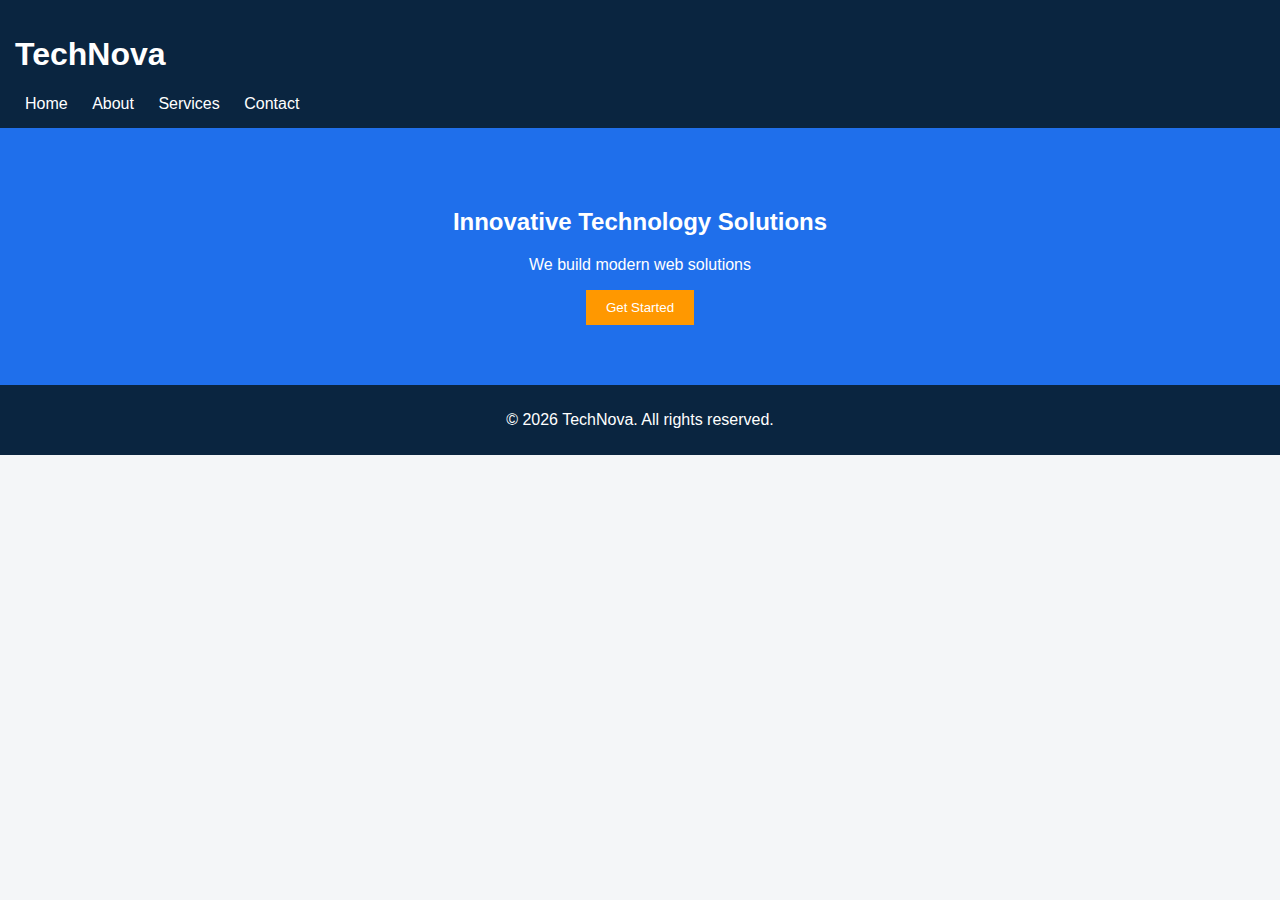
<file: index.html>
<!DOCTYPE html>
<html lang="en">
<head>
  <meta charset="UTF-8">
  <title>TechNova | Home</title>
  <link rel="stylesheet" href="css/style.css">
</head>
<body>

<header>
  <h1>TechNova</h1>
  <nav>
    <a href="index.html">Home</a>
    <a href="about.html">About</a>
    <a href="services.html">Services</a>
    <a href="contact.html">Contact</a>
  </nav>
</header>

<section class="hero">
  <h2>Innovative Technology Solutions</h2>
  <p>We build modern web solutions</p>
  <button onclick="showAlert()">Get Started</button>
</section>

<footer>
  <p>© 2026 TechNova. All rights reserved.</p>
</footer>

<script src="js/script.js"></script>
</body>
</html>
</file>
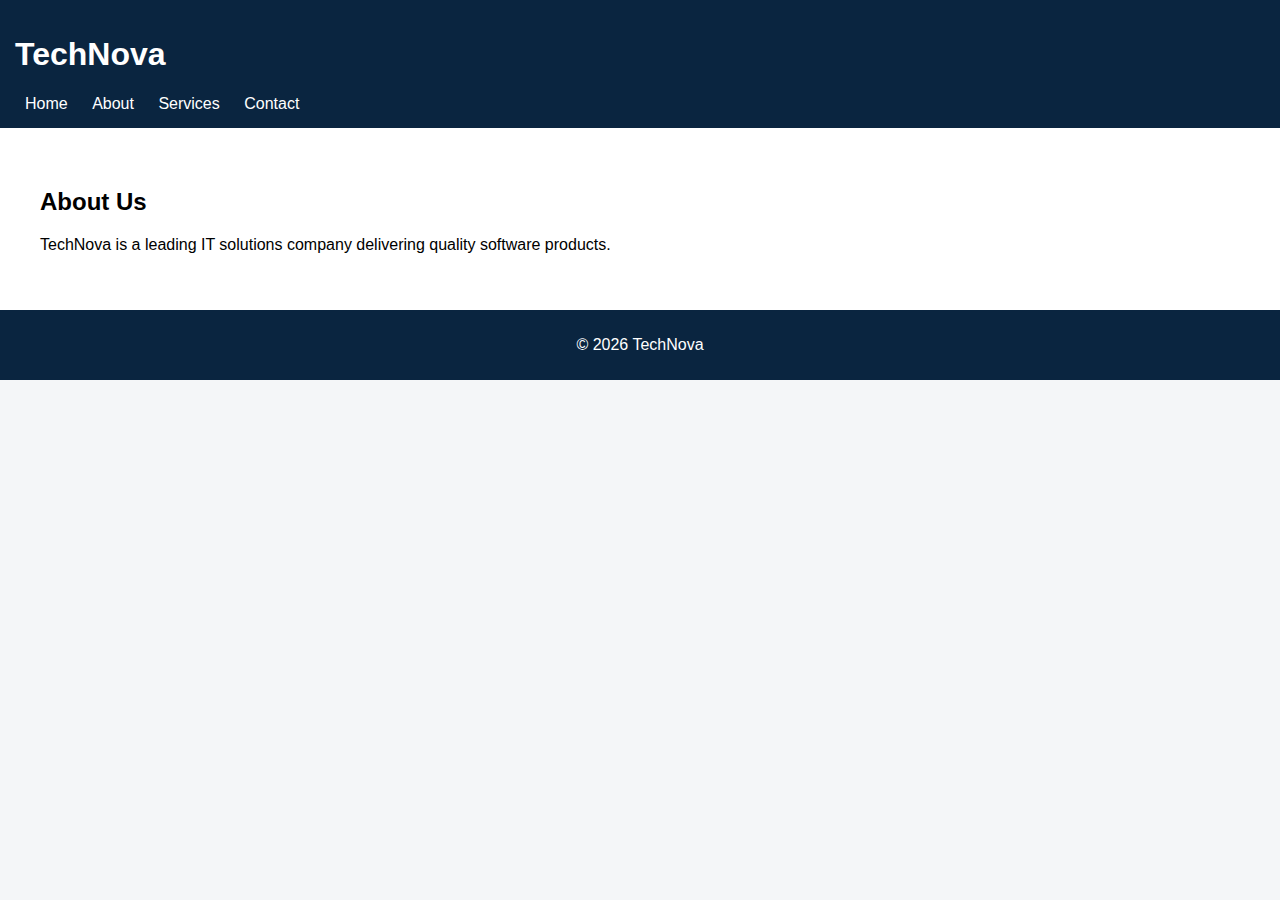
<file: about.html>
<!DOCTYPE html>
<html lang="en">
<head>
  <meta charset="UTF-8">
  <title>TechNova | About</title>
  <link rel="stylesheet" href="css/style.css">
</head>
<body>

<header>
  <h1>TechNova</h1>
  <nav>
    <a href="index.html">Home</a>
    <a href="about.html">About</a>
    <a href="services.html">Services</a>
    <a href="contact.html">Contact</a>
  </nav>
</header>

<section class="content">
  <h2>About Us</h2>
  <p>TechNova is a leading IT solutions company delivering quality software products.</p>
</section>

<footer>
  <p>© 2026 TechNova</p>
</footer>

</body>
</html>
</file>
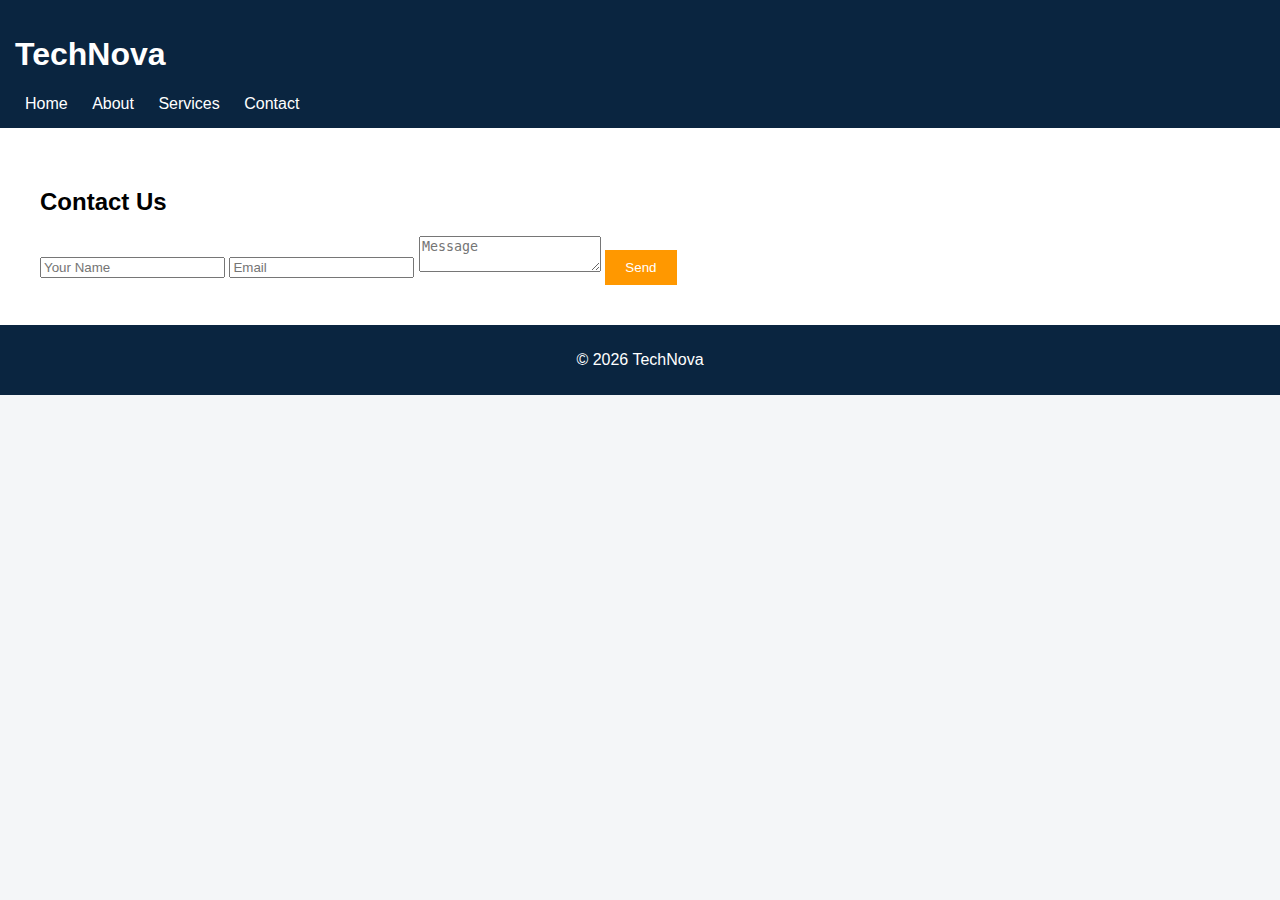
<file: contact.html>
<!DOCTYPE html>
<html lang="en">
<head>
  <meta charset="UTF-8">
  <title>TechNova | Contact</title>
  <link rel="stylesheet" href="css/style.css">
</head>
<body>

<header>
  <h1>TechNova</h1>
  <nav>
    <a href="index.html">Home</a>
    <a href="about.html">About</a>
    <a href="services.html">Services</a>
    <a href="contact.html">Contact</a>
  </nav>
</header>

<section class="content">
  <h2>Contact Us</h2>
  <form>
    <input type="text" placeholder="Your Name" required>
    <input type="email" placeholder="Email" required>
    <textarea placeholder="Message"></textarea>
    <button type="submit">Send</button>
  </form>
</section>

<footer>
  <p>© 2026 TechNova</p>
</footer>
<script src="js/script.js"></script>
</body>
</html>
</file>
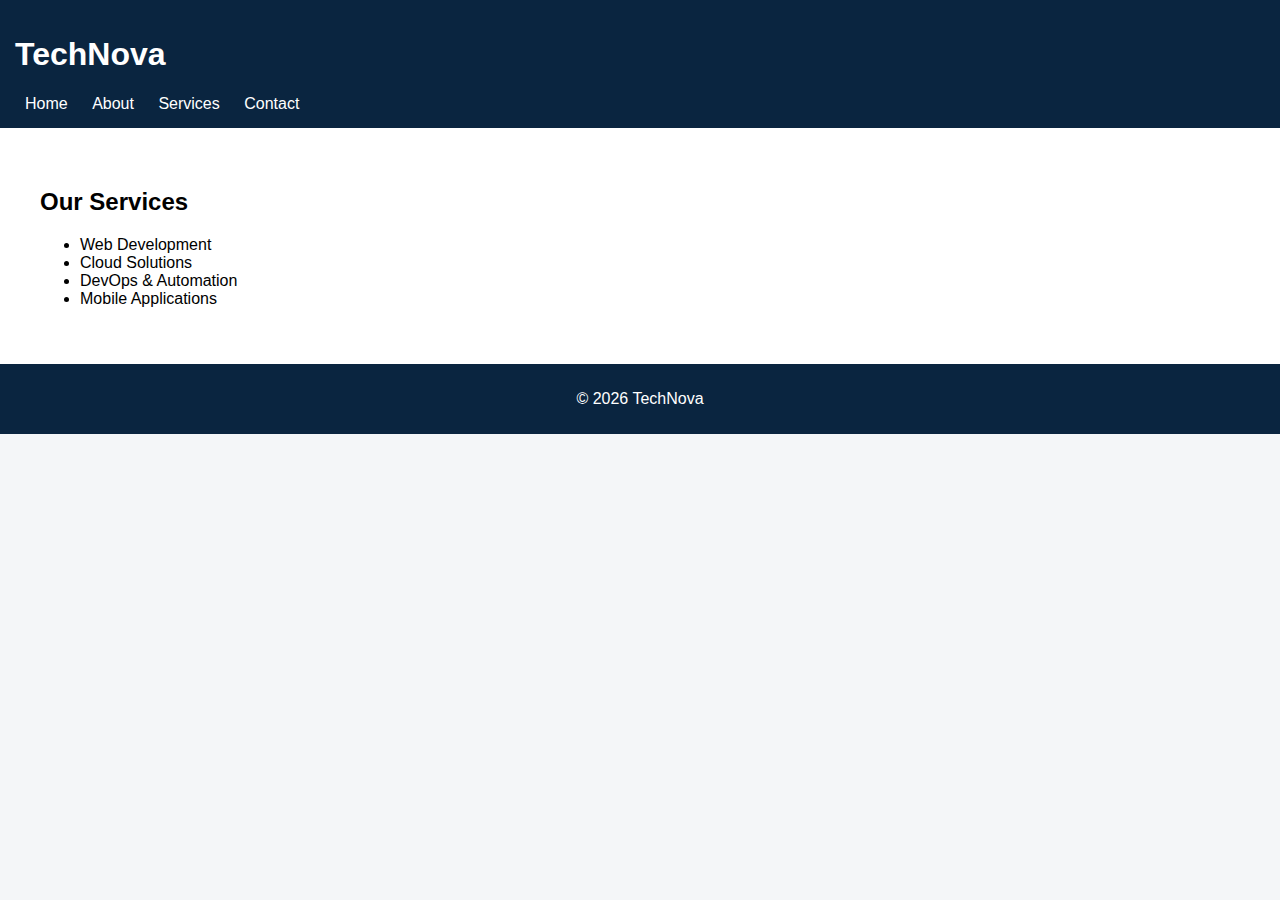
<file: services.html>
<!DOCTYPE html>
<html lang="en">
<head>
  <meta charset="UTF-8">
  <title>TechNova | Services</title>
  <link rel="stylesheet" href="css/style.css">
</head>
<body>

<header>
  <h1>TechNova</h1>
  <nav>
    <a href="index.html">Home</a>
    <a href="about.html">About</a>
    <a href="services.html">Services</a>
    <a href="contact.html">Contact</a>
  </nav>
</header>

<section class="content">
  <h2>Our Services</h2>
  <ul>
    <li>Web Development</li>
    <li>Cloud Solutions</li>
    <li>DevOps & Automation</li>
    <li>Mobile Applications</li>
  </ul>
</section>

<footer>
  <p>© 2026 TechNova</p>
</footer>

</body>
</html>
</file>
<file: css/style.css>
body {
  font-family: Arial, sans-serif;
  margin: 0;
  background: #f4f6f8;
}

header {
  background: #0a2540;
  color: white;
  padding: 15px;
}

nav a {
  color: white;
  margin: 0 10px;
  text-decoration: none;
}

.hero {
  padding: 60px;
  text-align: center;
  background: #1f6feb;
  color: white;
}

.content {
  padding: 40px;
  background: white;
}

button {
  padding: 10px 20px;
  background: #ff9800;
  border: none;
  color: white;
  cursor: pointer;
}

footer {
  text-align: center;
  padding: 10px;
  background: #0a2540;
  color: white;
}
</file>
